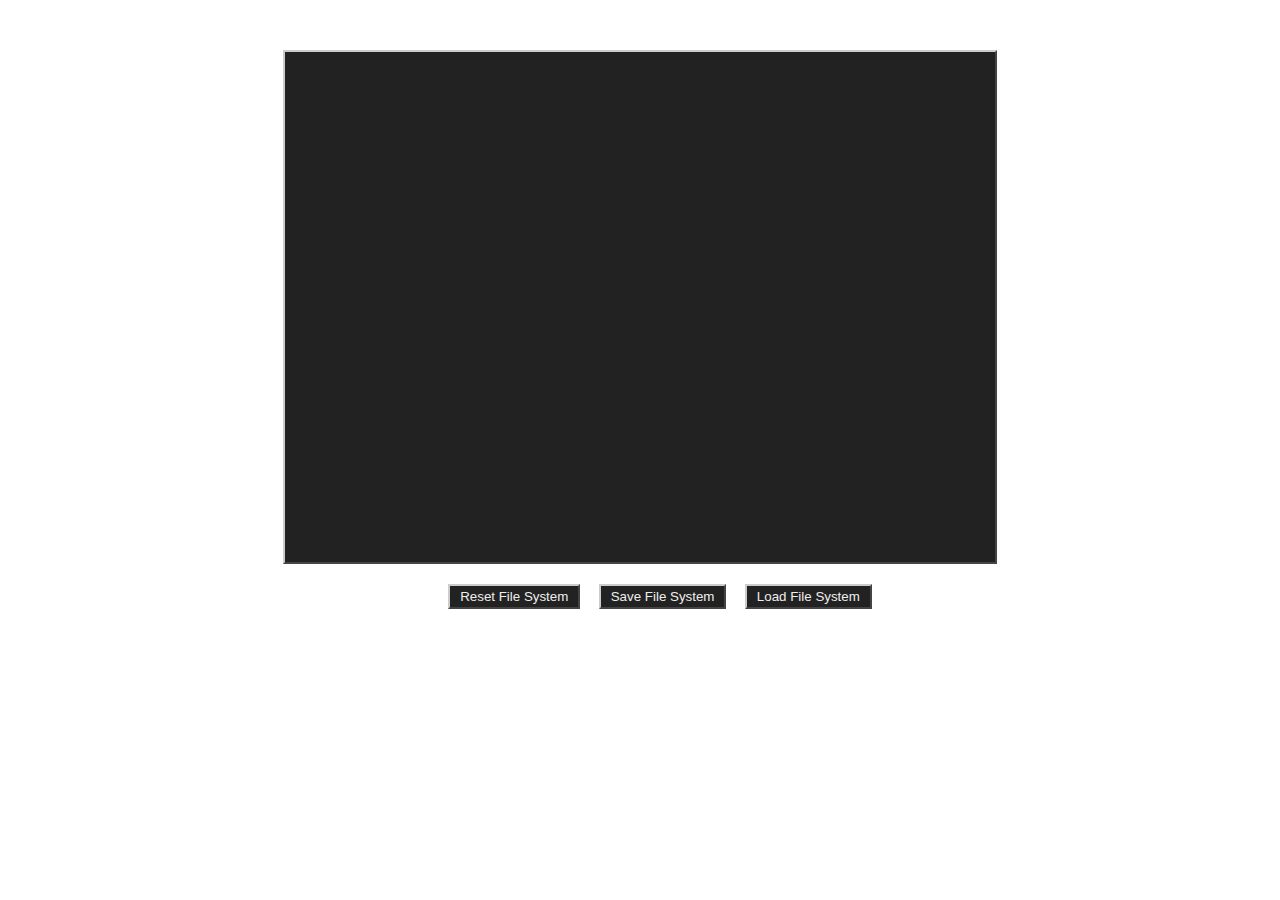
<file: index.html>
<!DOCTYPE html>
<html>
<head>
	<title>jsbash</title>
	<meta http-equiv="Content-Type" content="text/html; charset=UTF-8" />
	<link rel="stylesheet" type="text/css" href="static/style.css" />
	<script type="text/javascript" src="static/jquery.js"></script>
	<script type="text/javascript" src="core/functions.js"></script>
	<script type="text/javascript" src="core/drive.js"></script>
	<script type="text/javascript" src="core/stdlib.js"></script>
	<script type="text/javascript" src="main.js"></script>
	<script type="text/javascript" src="core/terminal.js"></script>
	<script type="text/javascript" src="core/bash-terminal.js"></script>
</head>

<body>
	<content>
		<terminal>
			<output></output>
			<inputfield id="lastline">
				<inputholder></inputholder>
			</inputfield>
		</terminal>

		<menu>
			<input type="button" id="resetAll" value="Reset File System" />
			<input type="button" id="saveDrive" value="Save File System" />
			<input type="button" id="loadDrive" value="Load File System" />
		</menu>
	</content>
</body>
</html>
</file>
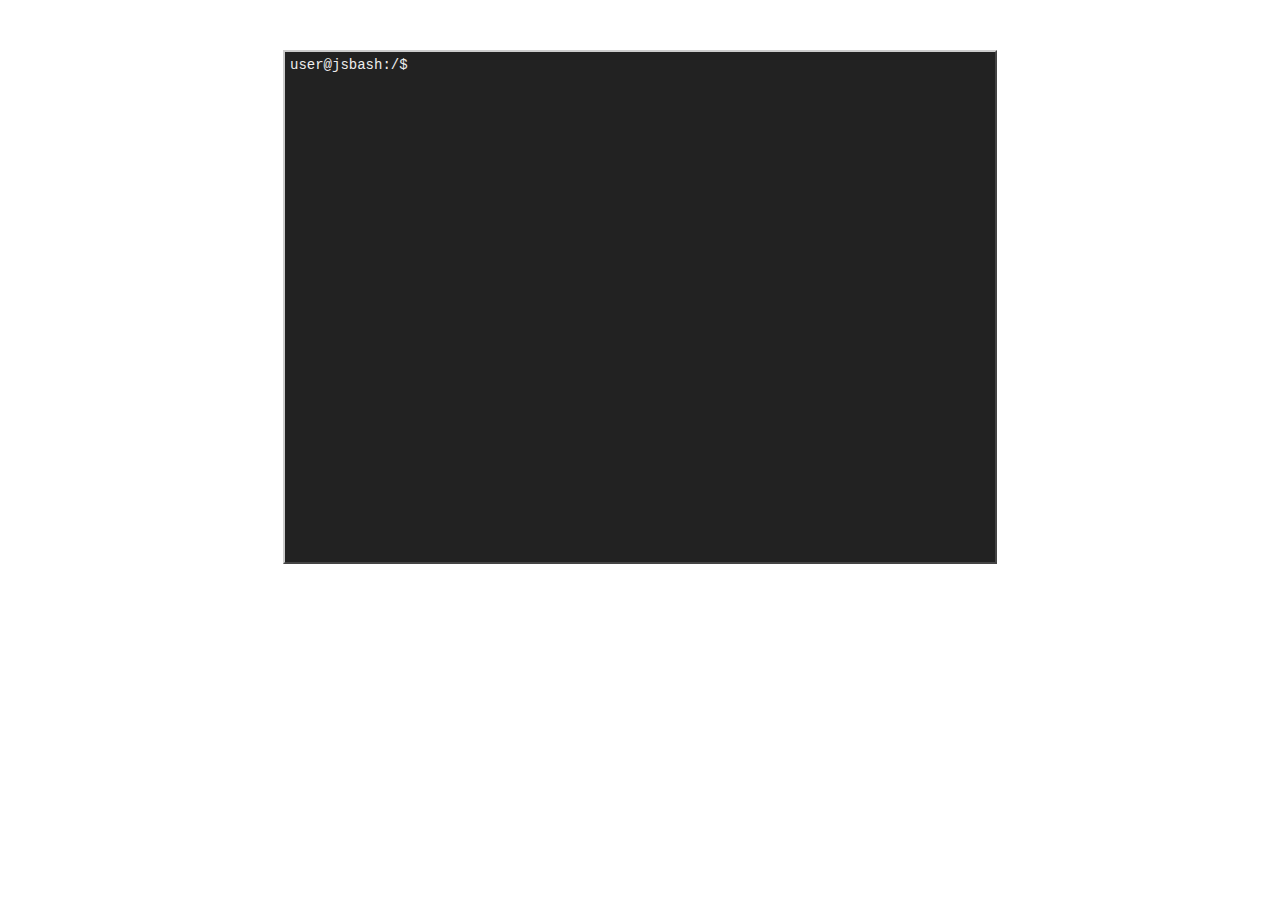
<file: terminal.html>
<!DOCTYPE html>
<html>

<head>
	<title>jsbash</title>
	<meta http-equiv="Content-Type" content="text/html; charset=UTF-8" />
	<link rel="stylesheet" type="text/css" href="static/style.css" />
	<script type="text/javascript" src="static/jquery.js"></script>
	<script type="text/javascript" src="core/functions.js"></script>
	<script type="text/javascript" src="core/drive.js"></script>
	<script type="text/javascript" src="core/stdlib.js"></script>
	<script type="text/javascript" src="core/init.js"></script>
	<script type="text/javascript" src="core/terminal.js"></script>
	<script type="text/javascript" src="core/bash-terminal.js"></script>
</head>

<body>
	<terminal>
		<output></output>
		<inputfield id="lastline">
			<inputholder></inputholder>
		</inputfield>
	</terminal>
</body>

</html>
</file>
<file: static/style.css>
body {
	font-size: 14px;
	font-family: 'Courier New', Courier, monospace;
}

terminal {
	border-top: 2px solid #ccc;
	border-left: 2px solid #ccc;
	border-bottom: 2px solid #444;
	border-right: 2px solid #444;
	
	background: #222;
	color: #eee;
	width: 700px;
	height: 500px;
	margin: 50px auto 20px auto;
	display: block;
	overflow: auto;
	padding: 5px;
}

output {
	width: 100%;
	display: block;
}

inputfield {
	display: block;
	clear: left;
	width: 100%;
}

prefix {
	display: block;
	float: left;
	margin-right: 5px;
}

inputholder {
	display: block;
	overflow: hidden;
	height: 17px;
	background-repeat: no-repeat;
}

inputfield span {
	margin-left: 10px;
}

.folder {
	color: #66bbff;
}

#floatBackground {
	position: absolute;
	top: 0;
	left: 0;
	width: 100%;
	height: 100%;
	background: rgba(200, 200, 210, 0.7);
}

#floatText {
	display: block;
	width: 500px;
	height: 300px;
	margin: 100px auto 0 auto;
}

#loadDriveString {
	display: block;
	width: 200px;
	height: 30px;
	margin: 20px auto;
}

menu {
	text-align: center;
	margin: 0;
}

input {
	border: 0;
	background: #222;
	padding: 3px 10px;
	margin: 0 5px;
	color: #eee;
	border-top: 2px solid #ccc;
	border-left: 2px solid #ccc;
	border-bottom: 2px solid #444;
	border-right: 2px solid #444;
}
</file>
